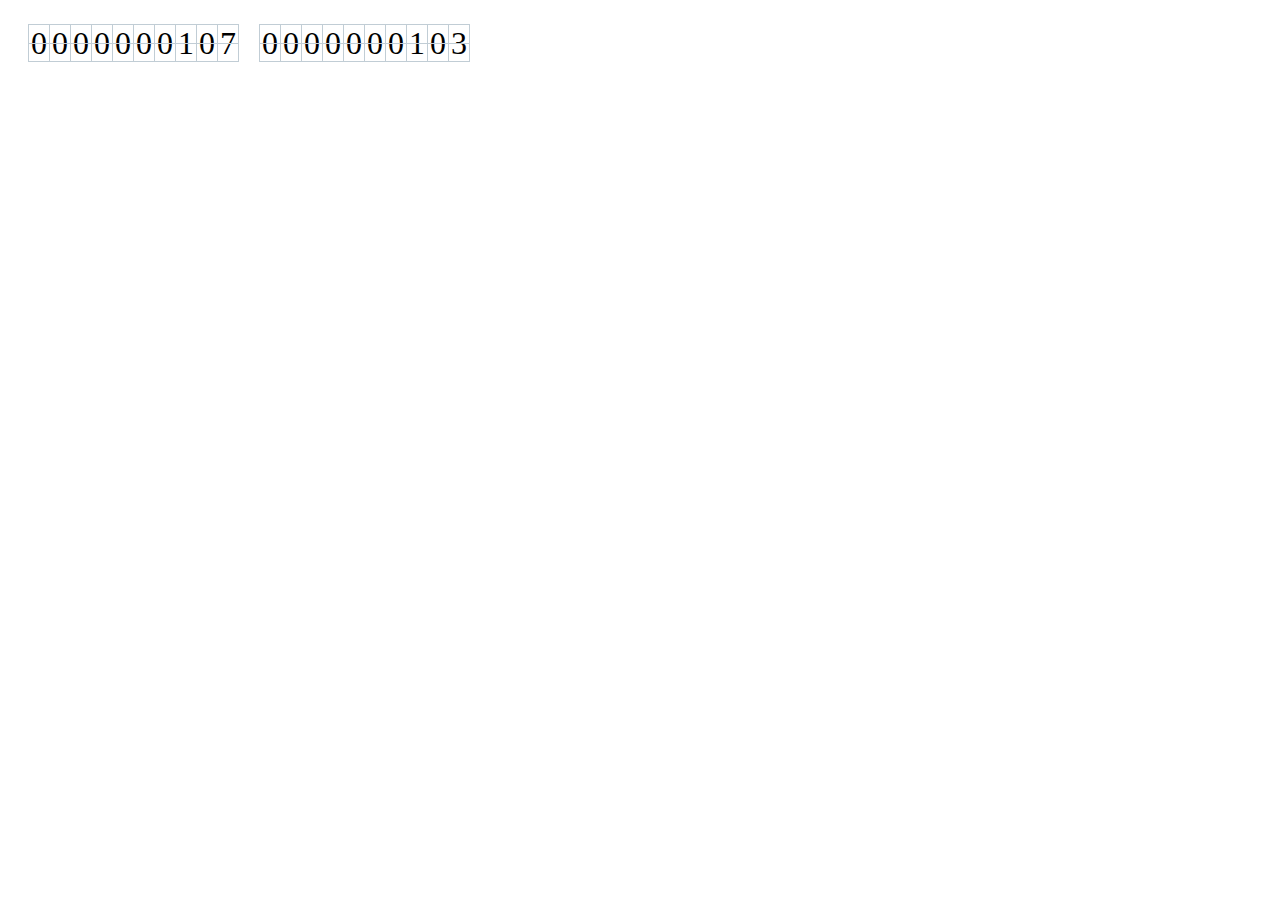
<file: examples/index.html>
<html>
<head>
  <title>jquery-dasuCounter</title>
</head>
<body>
  <p class="asd"></p>
  <p class="dsa"></p>
  <script src="https://ajax.googleapis.com/ajax/libs/jquery/1.8.1/jquery.min.js"></script>
  <script type="text/javascript" src="../jquery.dasuCounter.js"></script>
  <script type="text/javascript">
    $('.dsa').dasuCounter({
      interval: 200,
      len: 10,
      offset: 100
    });
    $('.asd').dasuCounter({
      interval: 100,
      len: 10,
      offset: 100
    });
  </script>
</body>
</html>
</file>
